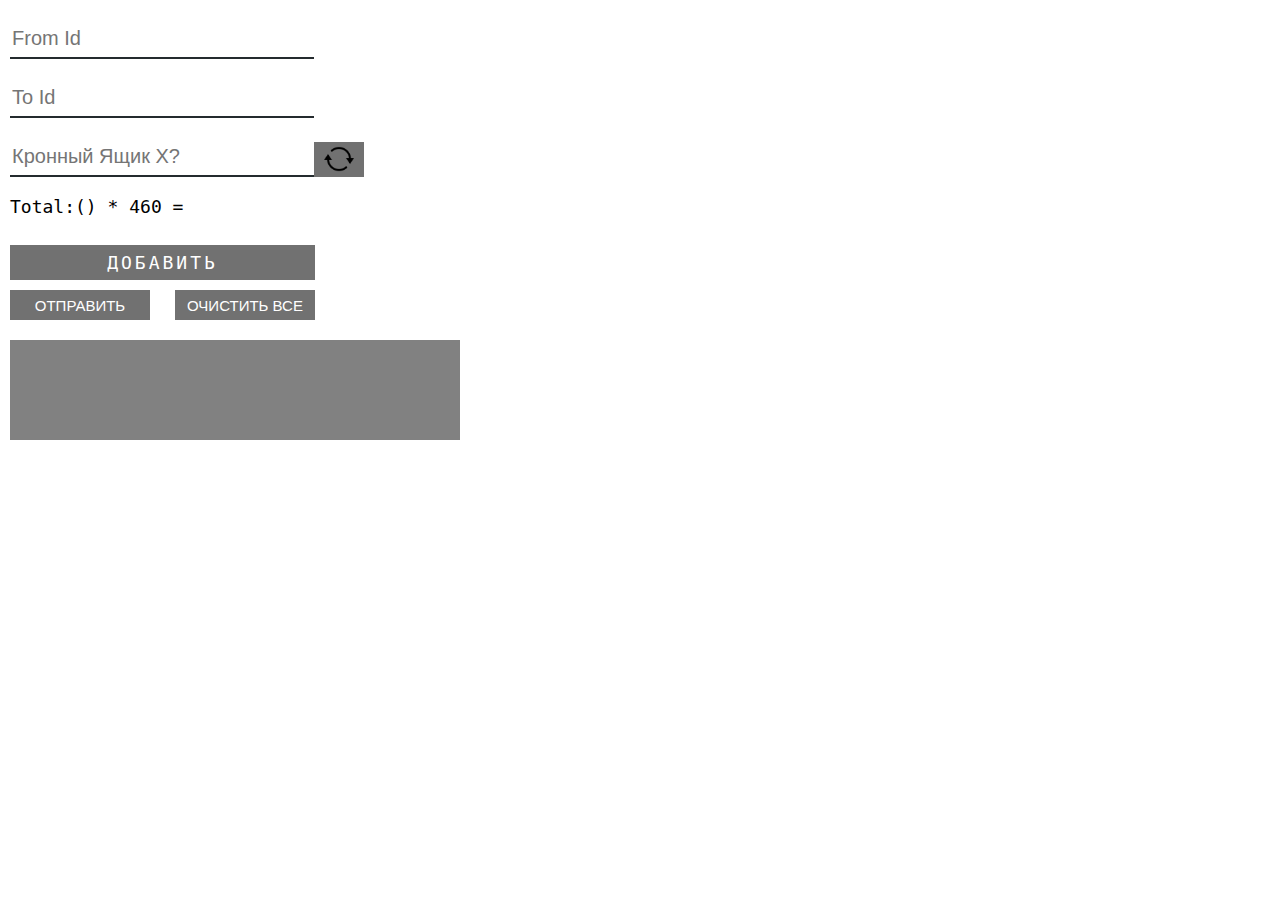
<file: crown/index.html>
<!doctype html>
<html lang="en">
<head>
    <meta charset="utf-8"/>
    <link rel="icon" href="./favicon.ico"/>
    <meta name="viewport" content="width=device-width,initial-scale=1"/>
    <meta name="theme-color" content="#000000"/>
    <meta name="description" content="Web site created using create-react-app"/>
    <link rel="apple-touch-icon" href="./logo192.png"/>
    <link rel="manifest" href="./manifest.json"/>
    <title>React App</title>
    <link href="./static/css/main.5adce7af.chunk.css" rel="stylesheet">
</head>
<body>
<noscript>You need to enable JavaScript to run this app.</noscript>
<div id="root"></div>
<script>!function (e) {
    function t(t) {
        for (var n, l, a = t[0], c = t[1], f = t[2], p = 0, s = []; p < a.length; p++) l = a[p], Object.prototype.hasOwnProperty.call(o, l) && o[l] && s.push(o[l][0]), o[l] = 0;
        for (n in c) Object.prototype.hasOwnProperty.call(c, n) && (e[n] = c[n]);
        for (i && i(t); s.length;) s.shift()();
        return u.push.apply(u, f || []), r()
    }

    function r() {
        for (var e, t = 0; t < u.length; t++) {
            for (var r = u[t], n = !0, a = 1; a < r.length; a++) {
                var c = r[a];
                0 !== o[c] && (n = !1)
            }
            n && (u.splice(t--, 1), e = l(l.s = r[0]))
        }
        return e
    }

    var n = {}, o = {1: 0}, u = [];

    function l(t) {
        if (n[t]) return n[t].exports;
        var r = n[t] = {i: t, l: !1, exports: {}};
        return e[t].call(r.exports, r, r.exports, l), r.l = !0, r.exports
    }

    l.m = e, l.c = n, l.d = function (e, t, r) {
        l.o(e, t) || Object.defineProperty(e, t, {enumerable: !0, get: r})
    }, l.r = function (e) {
        "undefined" != typeof Symbol && Symbol.toStringTag && Object.defineProperty(e, Symbol.toStringTag, {value: "Module"}), Object.defineProperty(e, "__esModule", {value: !0})
    }, l.t = function (e, t) {
        if (1 & t && (e = l(e)), 8 & t) return e;
        if (4 & t && "object" == typeof e && e && e.__esModule) return e;
        var r = Object.create(null);
        if (l.r(r), Object.defineProperty(r, "default", {
            enumerable: !0,
            value: e
        }), 2 & t && "string" != typeof e) for (var n in e) l.d(r, n, function (t) {
            return e[t]
        }.bind(null, n));
        return r
    }, l.n = function (e) {
        var t = e && e.__esModule ? function () {
            return e.default
        } : function () {
            return e
        };
        return l.d(t, "a", t), t
    }, l.o = function (e, t) {
        return Object.prototype.hasOwnProperty.call(e, t)
    }, l.p = "/";
    var a = this["webpackJsonpteso-calc"] = this["webpackJsonpteso-calc"] || [], c = a.push.bind(a);
    a.push = t, a = a.slice();
    for (var f = 0; f < a.length; f++) t(a[f]);
    var i = c;
    r()
}([])</script>
<script src="./static/js/2.0d280f97.chunk.js"></script>
<script src="./static/js/main.850562b4.chunk.js"></script>
</body>
</html>
</file>
<file: crown/static/css/main.5adce7af.chunk.css>
body{margin:0;padding:0;box-sizing:border-box;font-family:monospace}.form{width:420px;padding-bottom:30px}.inputs_for_box input,.inputs_for_id input{display:block;margin-left:10px;width:300px;height:35px;border:0;margin-top:20px;font-size:20px;outline:none;text-transform:capitalize;border-bottom:2px solid #242b2e}.inputs_for_box input{float:left}.inputs_for_box button{background:#717171;color:#fff;font-weight:700;border:0;height:35px;margin-top:24px;width:50px;cursor:pointer;transition:all .3s;outline:none;float:left}.addJustInput:hover,.inputs_for_box button:hover{opacity:.7}.inputs_for_box button>img{width:30px;margin-top:1px}.inputs_for_box button:nth-child(3){margin-left:5px;float:left}.inputs_for_box div.active{transition:all 1s;transform:scale(.5);opacity:0}.addJustInput{width:305px;margin-left:10px;margin-top:10px;height:35px;background:#717171;border:0;color:#fff;font-family:monospace;font-size:18px;text-transform:uppercase;letter-spacing:3px;cursor:pointer;transition:all .3s;outline:none}.product_info{width:450px;min-height:100px;margin-top:20px;margin-left:10px;background:#818181}.btns{display:flex;margin-left:10px;margin-top:10px;justify-content:space-between;width:305px}.btns>button{width:140px;height:30px;border:0;outline:none;background:#717171;color:#fff;font-size:15px;cursor:pointer;text-transform:uppercase;transition:all .3s}.btns>button:hover{opacity:.7}.kronn_block{display:flex;margin-left:10px;padding-top:10px;padding-bottom:10px}.kronn_block img{width:200px}.title_kronn p{font-weight:700;color:#fff}.title_kronn p,.total_price p{margin-left:10px;font-size:18px}.total_price p{padding-top:60px}
/*# sourceMappingURL=main.5adce7af.chunk.css.map */
</file>
